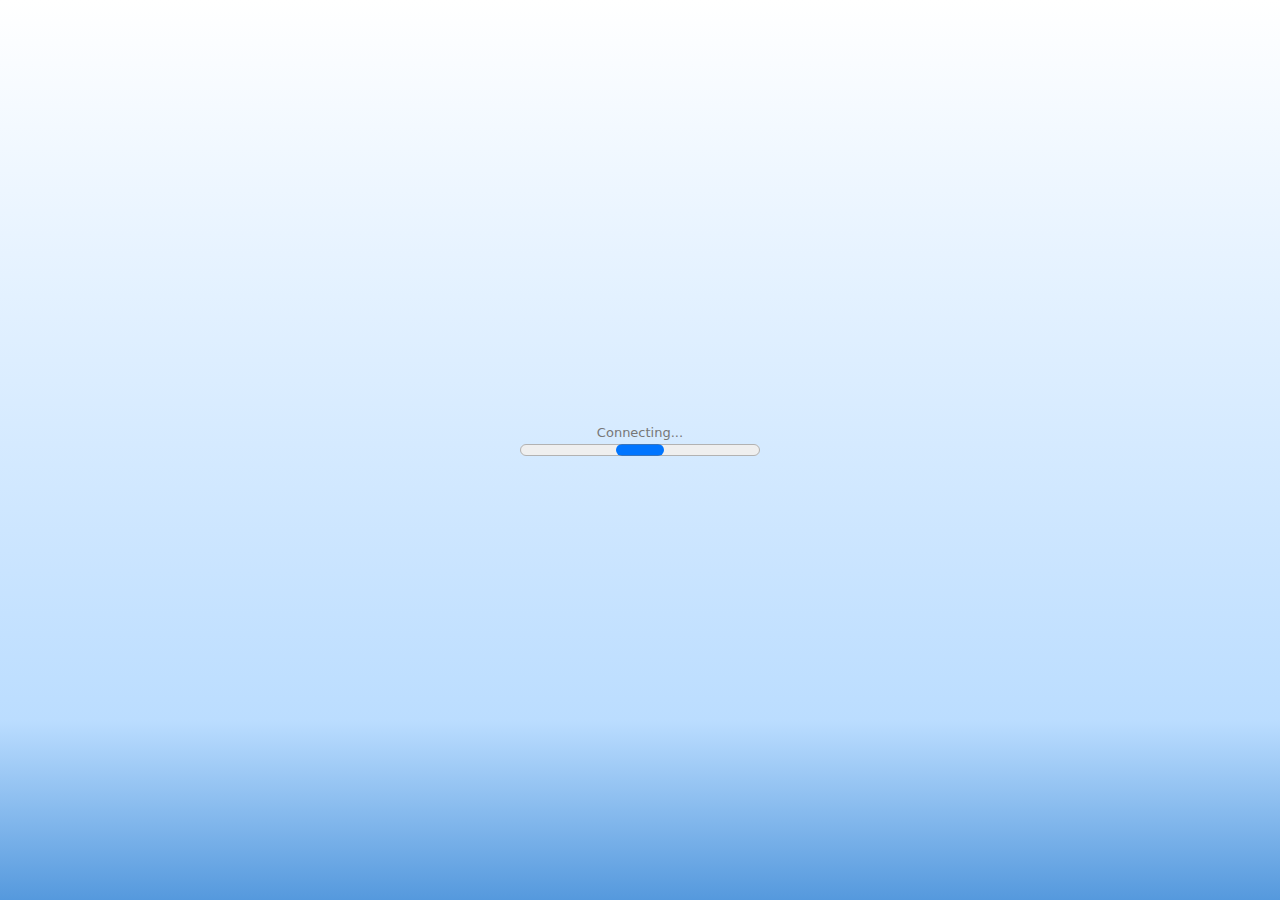
<file: index.html>
<!DOCTYPE html><html lang="en-US" dir="ltr"><head>
  <meta http-equiv="content-type" content="text/html;charset=utf-8" />
  <meta http-equiv="X-UA-Compatible" content="IE=edge,chrome=1" />
  <meta name="viewport" content="width=device-width,initial-scale=1,maximum-scale=1,user-scalable=no" />
  <title>9r3i\hunter</title>
  <meta name="keywords" content="9r3i, niner, hunter" />
  <meta name="description" content="the sly eagle doesn't kill at whim" />
  <meta name="robots" content="follow,index" />
  <meta name="author" content="9r3i" />
  <meta name="uri" content="https://github.com/9r3i" />
<script type="text/javascript" id="virtual.js"></script>
<script type="text/javascript">
/* error message -- for development only */
window.addEventListener('error',function(e){
  let errorText=[
    e.message,
    'URL: ' + e.filename,
    'Line: ' + e.lineno + ', Column: ' + e.colno,
    'Stack: ' + (e.error && e.error.stack || '(no stack trace)')
  ].join('\n');
  alert(errorText);
  console.error(errorText);
});//*/
/* anonymous async function */
(async function(){
  /* clear the storage -- for development only --
   * uncomment this if there's something wrong with script
   * it's gonna wipe all of virtual files that've been stored on storage
   *
  localStorage.clear();//*/
  
  /* exit statement -- for splash screen development only 
   * uncomment this if you wanna modified the splash screen
   *
  if(true){return;}//*/
  
  /* blog config host file
   * we wrote this file in previous section
   */
  const CONFIG_FILE="https://raw.githubusercontent.com/9r3i/mdown.js/mdown/hunter.json";
  
  /**
   * prepare for registered files
   * note: do not change the keys
   * example host:
   * https://raw.githubusercontent.com/9r3i/gaino.js/master
   */
  const REGISTERED_FILES={
    "gaino.js": "https://raw.githubusercontent.com/9r3i/gaino.js/master/gaino.min.js",
    "router.js": "https://raw.githubusercontent.com/9r3i/router.js/master/router.min.js",
    "parser.js": "https://raw.githubusercontent.com/9r3i/parser.js/master/parser.min.js",
    "eloader.css": "https://raw.githubusercontent.com/9r3i/eloader.js/master/eloader.min.css",
    "eloader.js": "https://raw.githubusercontent.com/9r3i/eloader.js/master/eloader.min.js",
    "locale.js": "https://raw.githubusercontent.com/9r3i/locale.js/master/locale.min.js",
    "blog.js": "https://raw.githubusercontent.com/9r3i/blog.js/master/blog.min.js"
  };
  
  /* virtual host file */
  const VIRTUAL_HOST = "https://raw.githubusercontent.com/9r3i/virtual.js/master/virtual.min.js";
  
  /* gaino config -- do not change from this point */
  const GAINO_CONFIG={
    "load": [
      "router.js",
      "parser.js",
      "eloader.css",
      "eloader.js",
      "locale.js",
      "blog.js"
    ],
    "start": {
      "class": "blog",
      "method": "init",
      "args": [
        CONFIG_FILE
      ]
    }
  };
  
  /* standard virtual initialization -- do not change */
  let vname='virtual.js',
  vtag=document.getElementById(vname),
  vscript=localStorage.getItem('virtual/'+vname);
  if(!vscript){
    vscript=await fetch(VIRTUAL_HOST).then(r=>r.text());
    if(!vscript.match(/function\svirtual/)){
      alert('Error: Failed to load virtual.js');
      return;
    }
  }
  /* execute the virtual script */
  vtag.textContent=vscript;
  /* initialize virtual.js with registered files */
  const app=new virtual(REGISTERED_FILES);
  /* save virtual script */
  app.put(vname,vscript);
  /* load gaino file */
  await app.load('gaino.js');
  /* start the gaino app */
  new gaino(app,GAINO_CONFIG);
  /* doing silent self update for virtual.js 
   * uncomment this if you wanna make virtual.js auto-update
   */
  app.files[vname]=VIRTUAL_HOST;
  await app.update(vname);
  /* end-of-script */
})();
</script>
<style type="text/css">
body{
  margin:0px;
  padding:0px;
}
.index-splash{
  display:flex;
  align-items:center;
  justify-content:center;
  height:100vh;
  width:100vw;
  margin:0px;
  padding:0px;
  font-family:system-ui;
  background-color:#fff;
  background:linear-gradient(#fff 0%,#bdf 80%,#59d 100%);
}
.index-splash progress{
  font-size:24px;
}
.index-splash span{
  position:absolute;
  margin:-35px 0px 0px;
  font-size:13px;
  color:#777;
  animation:fade 2.3s infinite 0s;
}
@keyframes fade{
  0%{opacity:1;}
  50%{opacity:0.3;}
  100%{opacity:1;}
}
</style>
</head><body>
<div class="index-splash">
<span>Connecting...</span>
<progress max="100"></progress>
</div>
</body></html>
</file>
